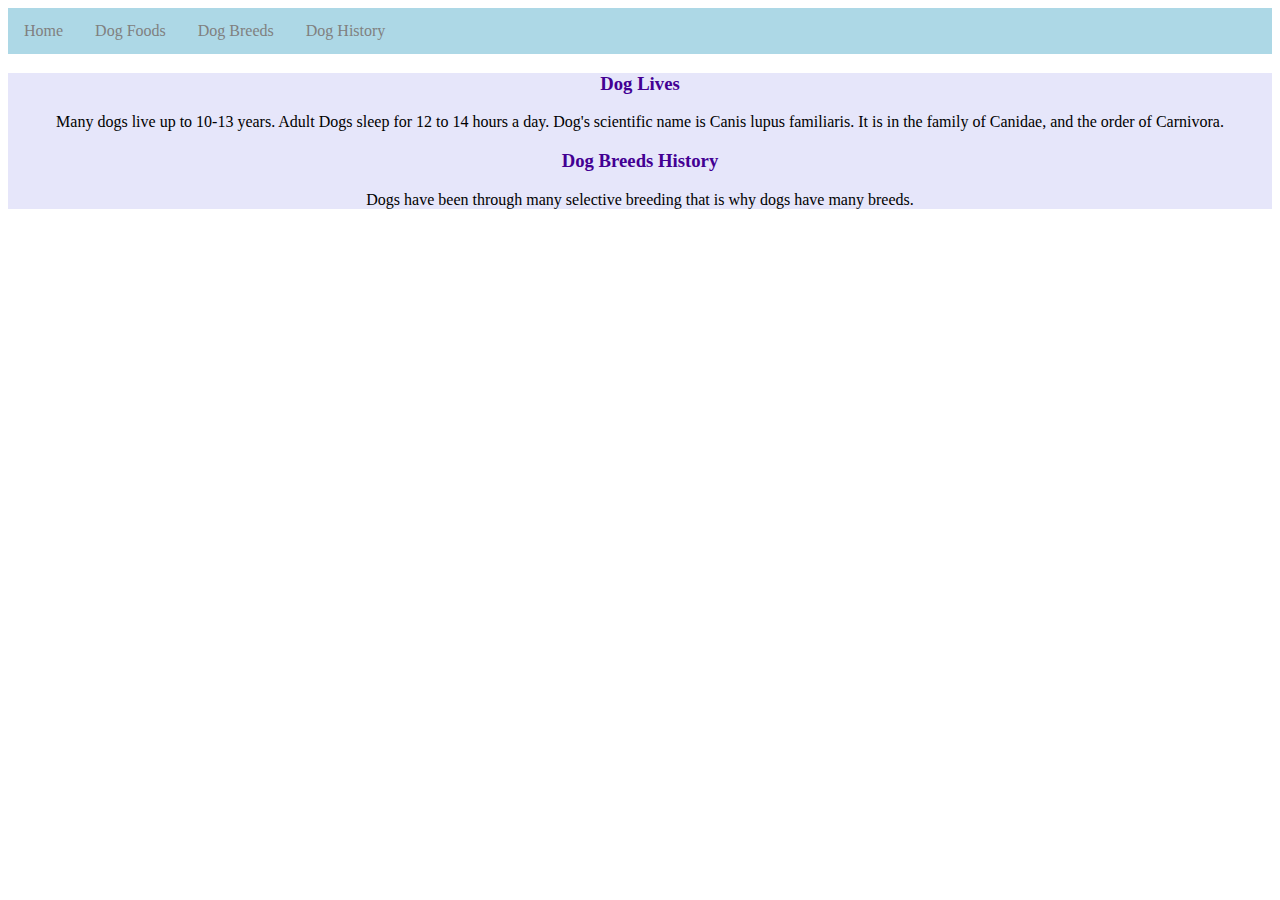
<file: history.html>
<!DOCTYPE html>
<html>
  <head>
    <title>
      Dog History
    </title>
    <style>
	#bar li{float:left;}
			ul{
				list-style-type:none;
				margin:0;
				padding:0;
				overflow:hidden;
				background:lightblue;
			}
			}.active {
				background color:aqua;
			}
			li a:hover.not(.active) {
				background:white;
			}
			li a{
				display:block;
				color:gray;
				text-align:center;
				padding:14px 16px;
				text-decoration:none;
			}
			.center{
				text-align:center;
				list-style-position: inside;
			}
    h1{color:#15266D;}
    h1:hover{color:#788AD8;}
    h3{color:#430093;}
    ul{color:#008F93;}
    a:hover{color:#96FCFF;}
    #blue:hover{color:#96FCFF;}
    #red:hover{color:#FF9696;}
    #orange:hover{color:#FFD996;}
    #yellow:hover{color:#FFFD96;}
    #green:hover{color:#CEFF96;}
    #darkblue:hover{color:#96B4FF;}
    #purple:hover{color:#CF96FF;}
    #magenta:hover{color:#FF96FF;}
    #black:hover{color:#000000;}
    h3:hover{color:blue;}
    ol{color:#003873;}
    #aqua:hover{color:aquamarine;}
    #dog:hover{opacity:0.5;}
    h1{ 
      text-align: center;
    }
    h3{ 
      text-align: center;
    }
    p{ 
      text-align: center;
    }
    ol{ 
      text-align: center;
      list-style-position: inside;
    }
    ul{ 
      text-align: center;
      list-style-position: inside;
    }
    a{ 
      text-align: center;
    }

    div{background:lavender}
  
    .center {
  display: block;
  margin-left: auto;
  margin-right: auto;
  width: 50%;
}
  .one{background-color: lavenderblush;}
  .two{background-color: aliceblue}
  .three{background-color: #FFE2FE
	    text-align:center;}
  
    </style>
  </head>
  <body>
    	<ul id = "bar">
			<li><a class="active" href = "index.html">Home</a></li>
			<li><a href = "dog.html">Dog Foods</a></li>
			<li><a href = "breed.html">Dog Breeds</a></li>
			<li><a href = "history.html">Dog History</a></li>
			</ul>
  <div class=three>
  	  <h3>Dog Lives</h3>
  
<p>Many dogs live up to 10-13 years. Adult Dogs sleep for 12 to 14 hours a day. Dog's scientific name is Canis lupus familiaris. It is in the family of Canidae, and the order of Carnivora.</p>
  
	  <h3>Dog Breeds History</h3>
  
  <p>Dogs have been through many selective breeding that is why dogs have many breeds.</p>
  </div>
  
  
  
  </body>
</html>
</file>
